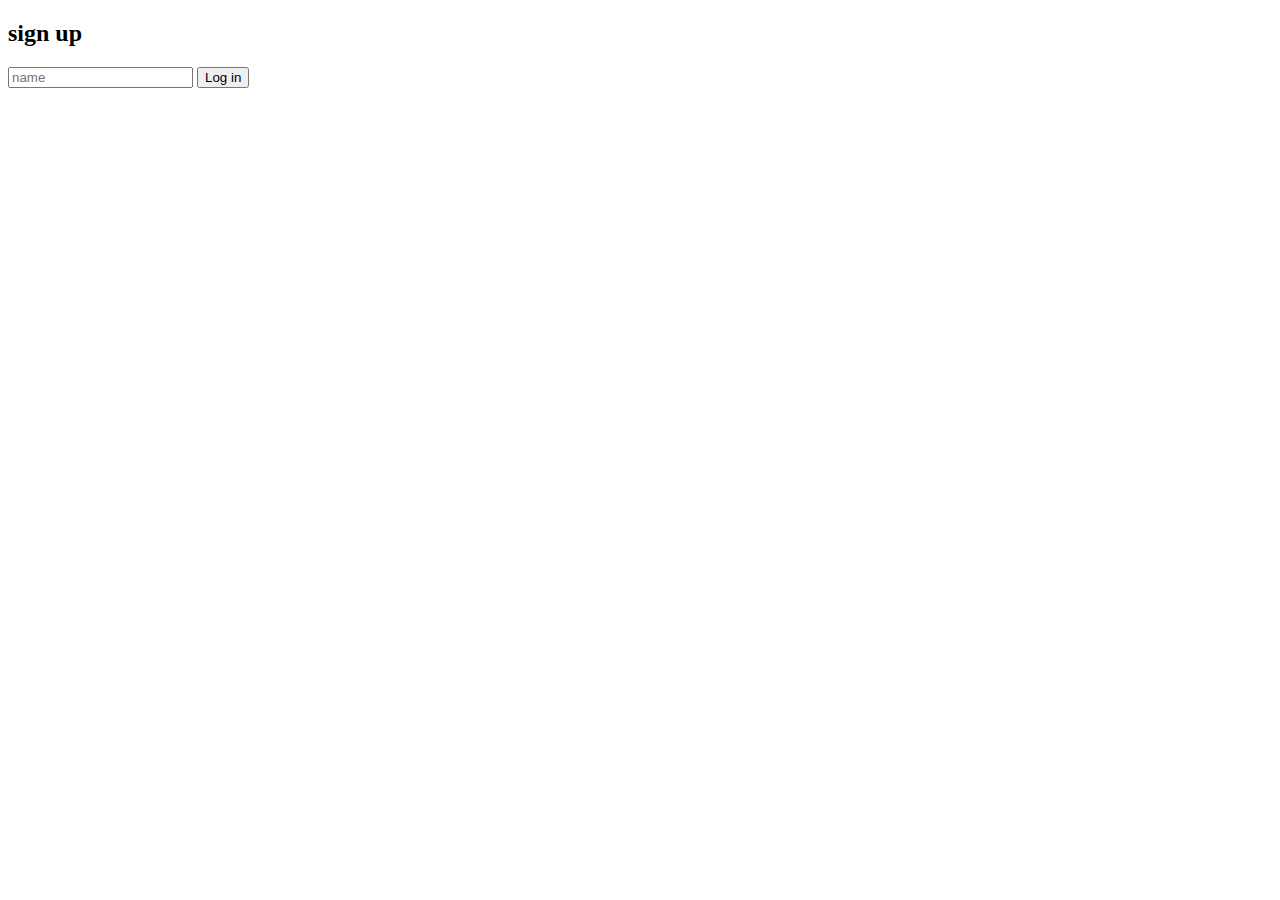
<file: src/main/resources/templates/userLogin.html>
<!DOCTYPE html>
<html lang="en" xmlns:th="http://www.thymeleaf.org">
<head>
  <meta charset="UTF-8">
  <link rel="stylesheet" th:href="@{/style.css}">
  <link href="https://fonts.googleapis.com/css2?family=Roboto:wght@400;500;700&display=swap" rel="stylesheet">
  <title>sign up</title>
</head>
<body>
<div class="container">
  <h2>sign up</h2>
  <form class="header" th:action="@{/todos}" method="get" th:object="${usersObject}">
    <input type="text" id="input" placeholder="name" th:field="*{name}">
    <button type="submit" class="addBtn">Log in</button>
  </form>
</div>
</body>
</html>
</file>
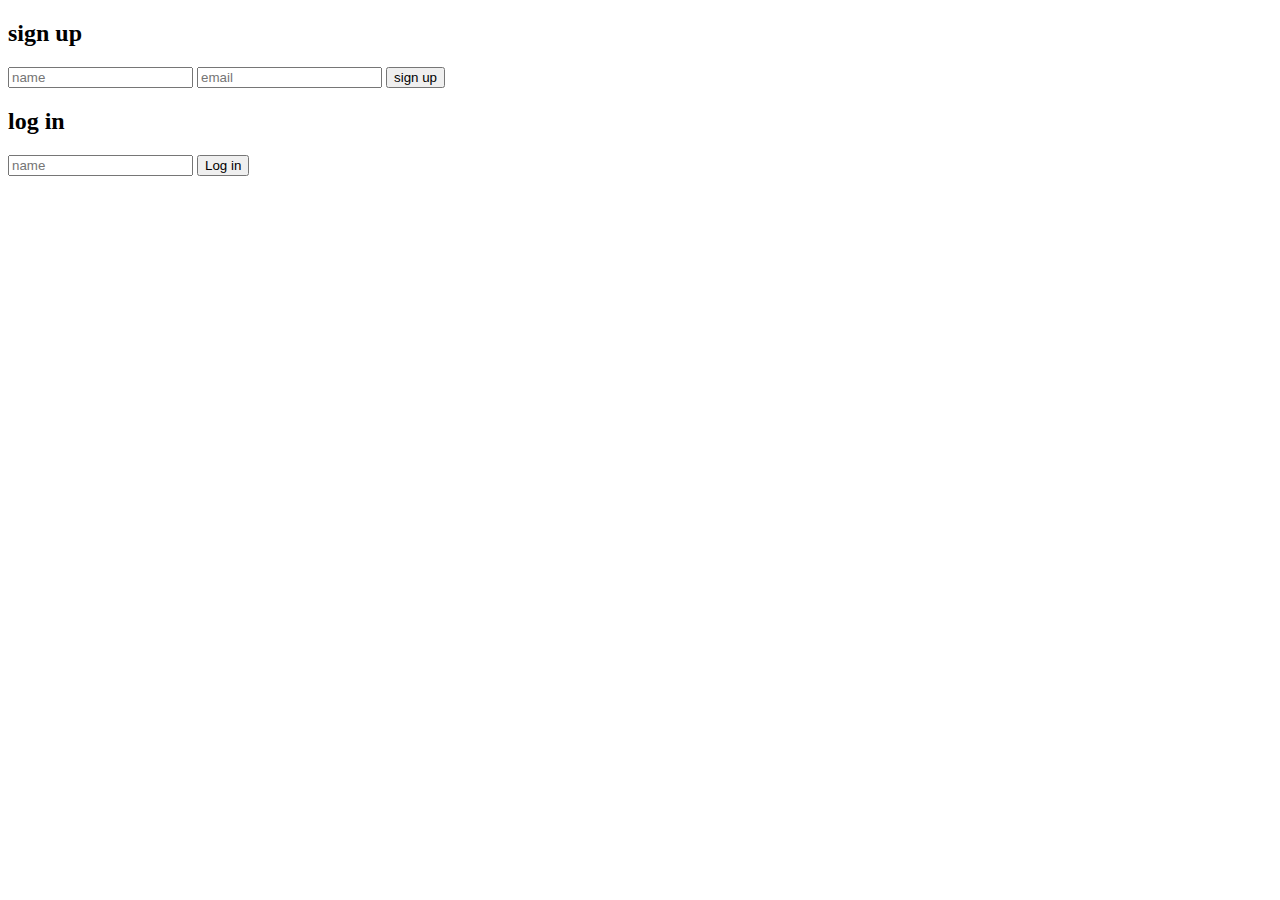
<file: src/main/resources/templates/userSign.html>
<!DOCTYPE html>
<html lang="en" xmlns:th="http://www.thymeleaf.org">
<head>
    <meta charset="UTF-8">
    <link rel="stylesheet" th:href="@{/style.css}">
    <link href="https://fonts.googleapis.com/css2?family=Roboto:wght@400;500;700&display=swap" rel="stylesheet">
    <title>sign up</title>
</head>
<body>
<div class="container">
    <h2>sign up</h2>
    <form class="header" th:action="@{/users}" method="post" th:object="${usersObject}">
        <input type="text" id="input" placeholder="name" th:field="*{name}">
        <input type="text" id="input" placeholder="email" th:field="*{email}">
        <button type="submit" class="addBtn">sign up</button>
    </form>
    <h2>log in</h2>
    <form class="header" th:action="@{/userTodo}" method="post" th:object="${usersObject}">
        <input type="text" id="input" placeholder="name" th:field="*{name}">
        <button type="submit" class="addBtn">Log in</button>
    </form>
</div>
</body>
</html>
</file>
